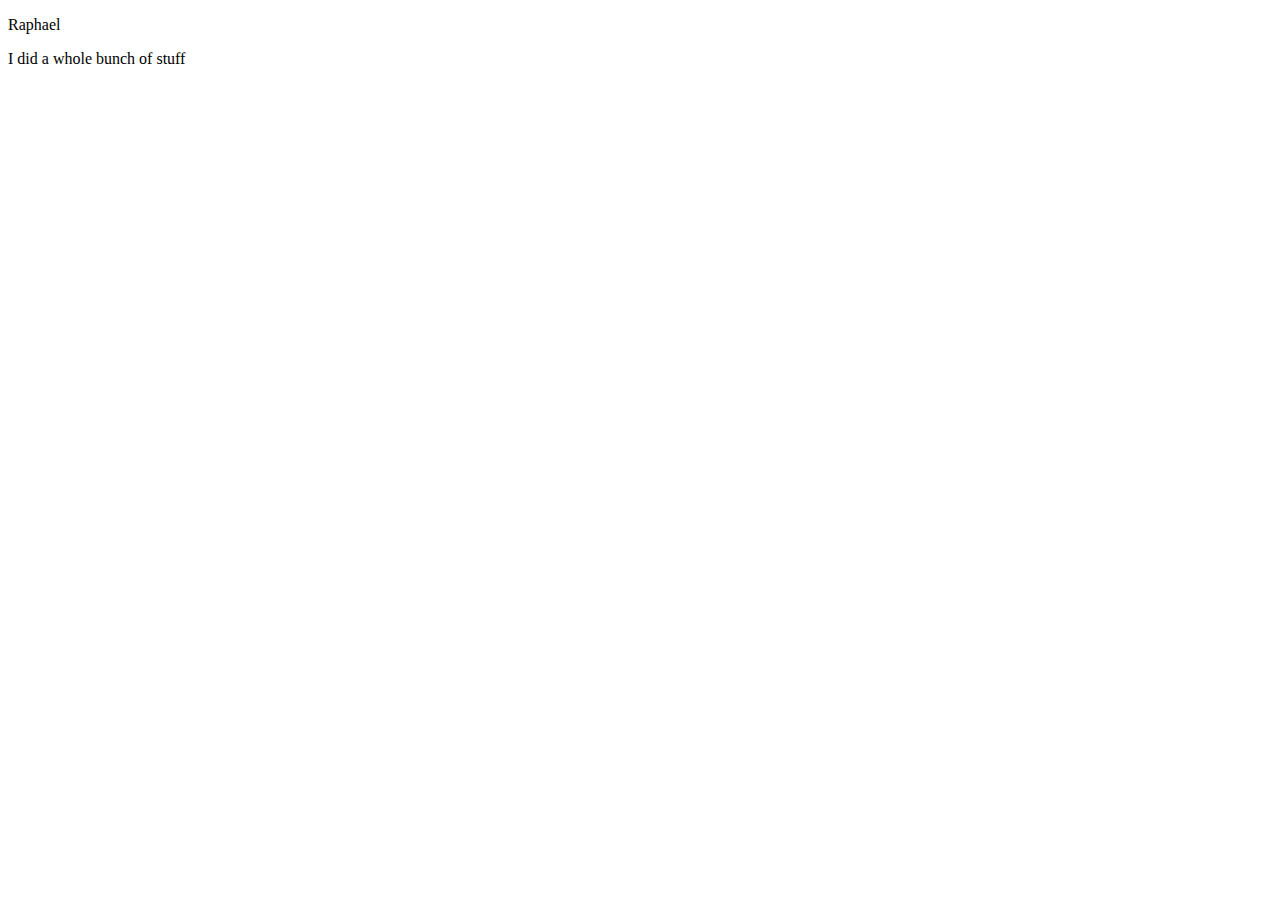
<file: index.html>
<!DOCTYPE html>
<html>
    <head>
        <link rel="stylesheet" href="/main.css">
    </head>
    <body>
        <p id="myNameP">Raphael</p>
        <input class="hidden" id="myNameInput">

        <P id="bioP">I did a whole bunch of stuff</P>
        <textarea class="hidden" id="bioTextArea"></textarea>
        <script src="https://cdnjs.cloudflare.com/ajax/libs/jquery/3.2.1/jquery.js"></script>
        <script src="/main.js"></script>
    </body>
</html>
</file>
<file: main.css>
.hidden {
    display: none;
}

#myNameInput {
    margin-top: 4px;
    margin-bottom: 4px;
}
</file>
